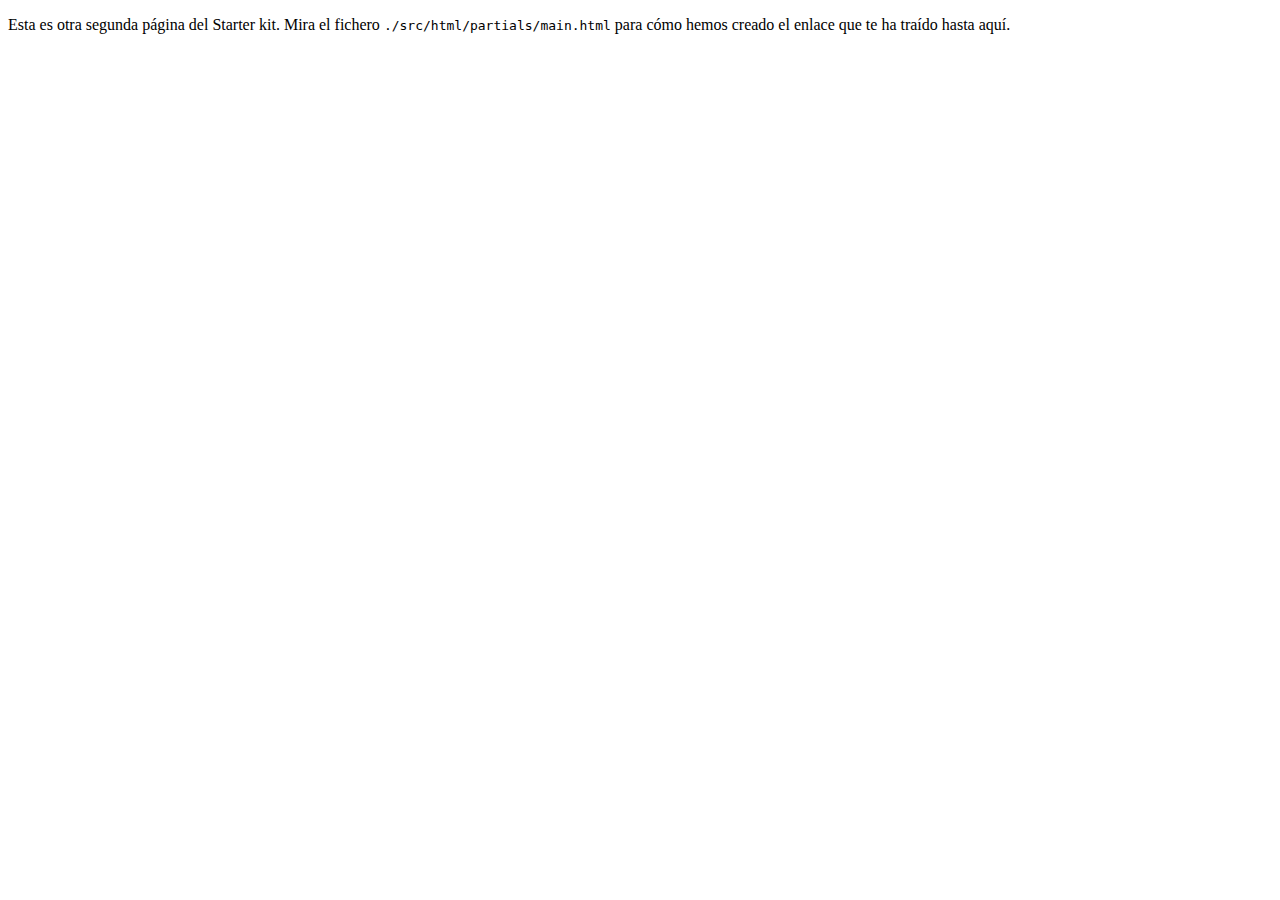
<file: src/more-info.html>
<!DOCTYPE html>
<html lang="es">
  <head>
    <meta charset="UTF-8" />
    <meta name="viewport" content="width=device-width, initial-scale=1" />
    <title>Adalab Web Starter Kit</title>
    <link href="https://fonts.googleapis.com/css?family=Roboto&display=swap" rel="stylesheet" />
    <link rel="stylesheet" href="./scss/main.scss" />
    <link rel="icon" href="./assets/images/favicon.png" />
  </head>

  <body>
    <div class="page">
      <load src="/partials/header.html" title="Otra página del starter kit" />
      <main>
        <p>
          Esta es otra segunda página del Starter kit. Mira el fichero
          <code class="code">./src/html/partials/main.html</code> para cómo hemos creado el enlace
          que te ha traído hasta aquí.
        </p>
      </main>
      <load src="/partials/footer.html" />
    </div>
    <script src="./js/main.js"></script>
  </body>
</html>
</file>
